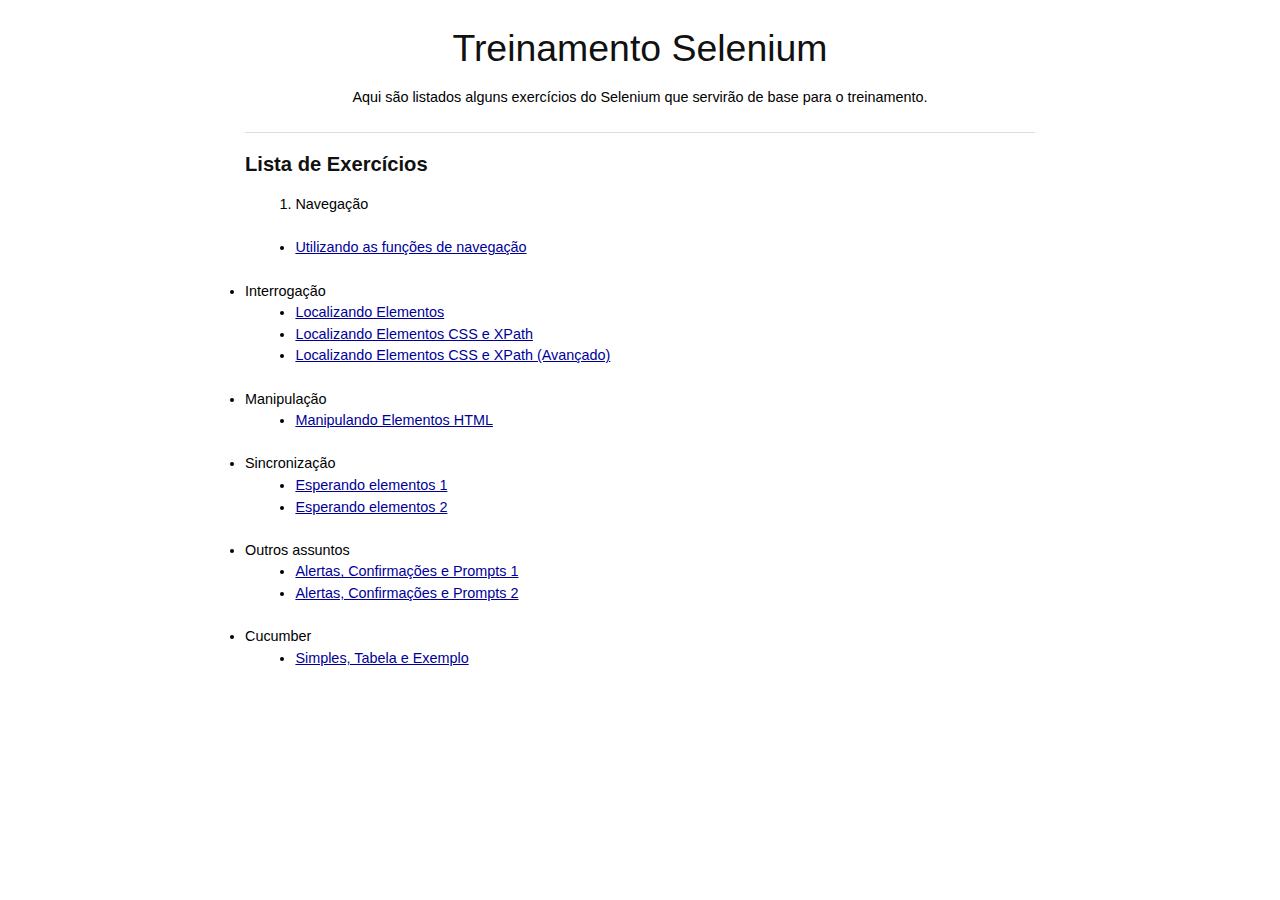
<file: src/main/resources/public/index.html>
<!DOCTYPE html>
<html><head><title> Treinamento Selenium </title><meta http-equiv="Content-type" content="text/html;charset=UTF-8"><link rel="shortcut icon" href="favicons/.-2584-favicon.ico"><link rel="stylesheet" href="css/css-screen.css" type="text/css" media="screen, projection"></head><body>
		
		<div class="container">
			<h1 class="center">Treinamento Selenium</h1>
			<p class="center">
				Aqui são listados alguns exercícios do Selenium que servirão de base para o treinamento.
			</p>
			<hr><h3 id="listaExercicios"><strong>Lista de Exercícios</strong></h3>
			<ol><li>Navegação</li>
				</ol><ul><li><a href="navegacao.html">Utilizando as funções de navegação</a></li>
				</ul><li>Interrogação</li>
				<ul><li><a href="elementos.html">Localizando Elementos</a></li>
					<li><a href="find_elements.html">Localizando Elementos CSS e XPath</a></li>
					<li><a href="css_xpath.html">Localizando Elementos CSS e XPath (Avançado)</a></li>
				</ul><li>Manipulação</li>
			 	<ul><li><a href="elementos_html.html">Manipulando Elementos HTML</a></li>
				</ul><li>Sincronização</li>
				<ul><li><a href="ajax_loading.html">Esperando elementos 1</a></li>
					<li><a href="ajax_show.html">Esperando elementos 2</a></li>
				</ul><li>Outros assuntos</li>
				<ul><li><a href="alert_confirmation.html">Alertas, Confirmações e Prompts 1</a></li>
					<li><a href="alert_confirmation_js.html">Alertas, Confirmações e Prompts 2</a></li>
				</ul><li>Cucumber</li>
				<ul><li><a href="cucumber.html">Simples, Tabela e Exemplo</a></li>
				</ul></div>
	</body></html>
</file>
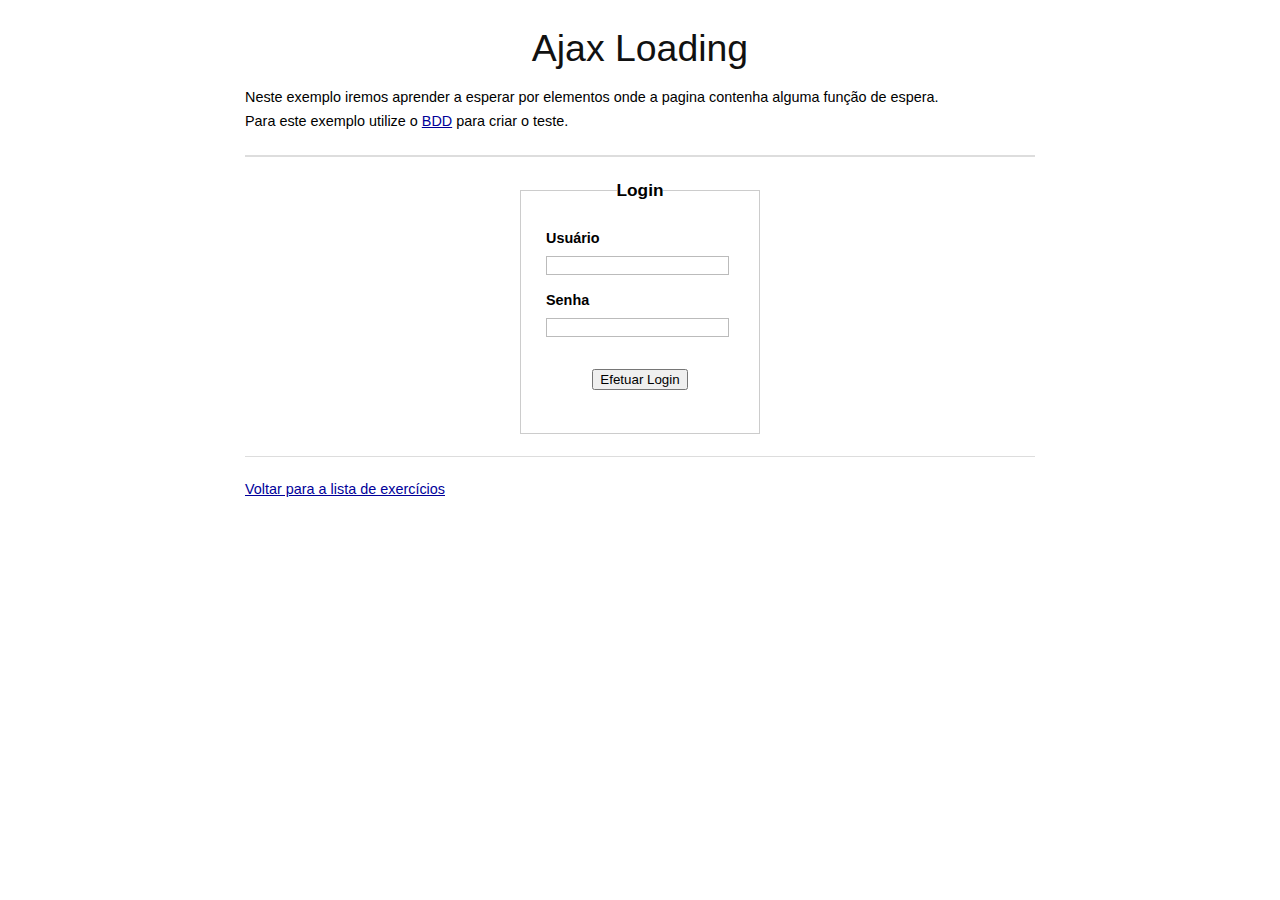
<file: src/main/resources/public/ajax_loading.html>
<!DOCTYPE html>
<!-- saved from url=(0058)http://bootcamp-selenium.matera.com/html/ajax_loading.html -->
<html><head><meta http-equiv="Content-Type" content="text/html; charset=UTF-8">
	<title> Treinamento Selenium </title>
	
	<link rel="shortcut icon" href="http://bootcamp-selenium.matera.com/imagens/favicon.ico">
	<link rel="stylesheet" href="css/css-screen.css" type="text/css" media="screen, projection">
	<script type="text/javascript" src="js/jquery-1.5.2.min.js"></script>
	<script type="text/javascript" src="js/jquery.blockUI.js"></script>

	<script type="text/javascript">
		$(document).ready(function() {

		$("#login").click(function() {

		var action = $("#form1").attr('action');
		var form_data = {
			username: $("#username").val(),
			password: $("#password").val(),
			is_ajax: 1
		};
	
		$.blockUI({message: '<h2>Aguarde...</h2>'});
		setTimeout(function() {
			$.ajax({
				type: "POST",
				url: action,
				data: form_data,
				success: function(response) {
					if(response == 'success')
						$("#form1").slideUp('slow', function() {
						$("#message").html("<p class='success' >Voce efetuou o login com sucesso!</p> <a href='ajax_loading.html'>Fazer login novamente</a>");
					});
					else
						$("#message").html("<p class='error'>Usuario ou senhas invalidos.</p>");	
					}
					});
					$.unblockUI();
				},1000);
			return false;
		});

		});
	</script>
	<style>
		fieldset{width:50px; margin-left:auto; margin-right:auto;}
	</style>
</head>
<body>
	<div class="container">
		<h1 class="center">Ajax Loading</h1>
			<p>Neste exemplo iremos aprender a esperar por elementos onde a pagina contenha alguma função de espera. <br>
			Para este exemplo utilize o <a href="docs/Esperando%20Elementos.docx">BDD</a>  para criar o teste.

		</p><hr>
			<div class="loading center">
					<!-- <form id="form1" name="form1" action="php/login.html" method="post"> -->
  					<form id="form1" name="form1" action="php/login.html" method="post">
  						<fieldset>
							<legend>Login</legend>
								<table>
									<tbody><tr>
										<td>
											<label>Usuário</label>
											<br>
											<input id="username" type="text" name="username">
										</td>
									</tr>
									<tr>
										<td>
											<label>Senha</label>
											<br>
											<input id="password" type="password" name="password">
										</td>
									</tr>
								</tbody></table>
								<p><input type="submit" id="login" value="Efetuar Login" name="login"></p>
							
						</fieldset>      						
  					</form>
    			<div id="message"></div>
			</div>
		<hr>
		<p><a href="index.html">Voltar para a lista de exercícios</a></p>
	</div>

</body></html>
</file>
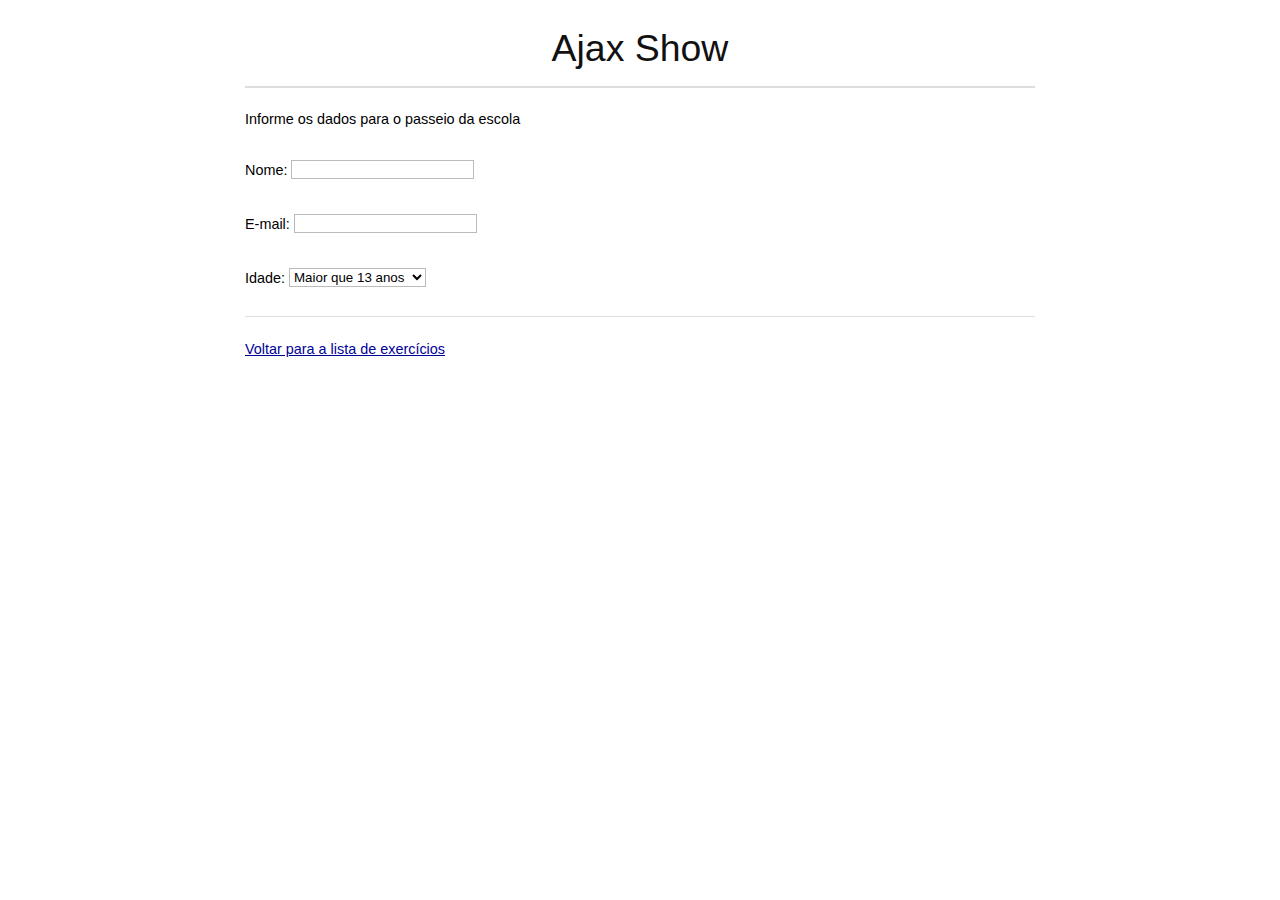
<file: src/main/resources/public/ajax_show.html>
<!DOCTYPE html>
<html><head><title> Treinamento Selenium </title><meta http-equiv="Content-type" content="text/html;charset=UTF-8"><link rel="shortcut icon" href="favicons/imagens-favicon.ico"><link rel="stylesheet" href="css/css-screen.css" type="text/css" media="screen, projection"></head><body>
    <div class="container">
        <h1 class="center">Ajax Show</h1>
        <hr><div>
            <p>Informe os dados para o passeio da escola</p>
            <form method="POST">
                <p>Nome:
                    <input type="text" name="nome_aluno"></p>
                <p>E-mail:
                    <input type="text" name="email_aluno"></p>
                <p>Idade:
                    <select id="idade" name="idade_aluno"><option value="14">Maior que 13 anos</option><option value="13">Menor que 13 anos</option></select></p>
                <div id="permissao" style="display: block;">
                    <div id="nome" style="display: block;">
                      <p>Nome dos pais:
                          <input type="text" name="nome_pais"></p>
                    </div>
                    <div id="email" style="display: block;">
                      <p>E-mail dos pais:
                          <input type="text" name="email_pais"></p>
                    </div>
                    <div id="atencao" style="display: none;">
                      <p class="atencao">Você precisa da permissão dos seus pais!</p>
                    </div>
                </div>
            </form>
        </div>
        <hr><p><a href="index.html">Voltar para a lista de exercícios</a></p>
    </div>
	<script type="text/javascript" src="js/js-jquery-2.1.0.min.js"></script><script type="text/javascript" src="js/js-show_hide.js"></script></body></html>
</file>
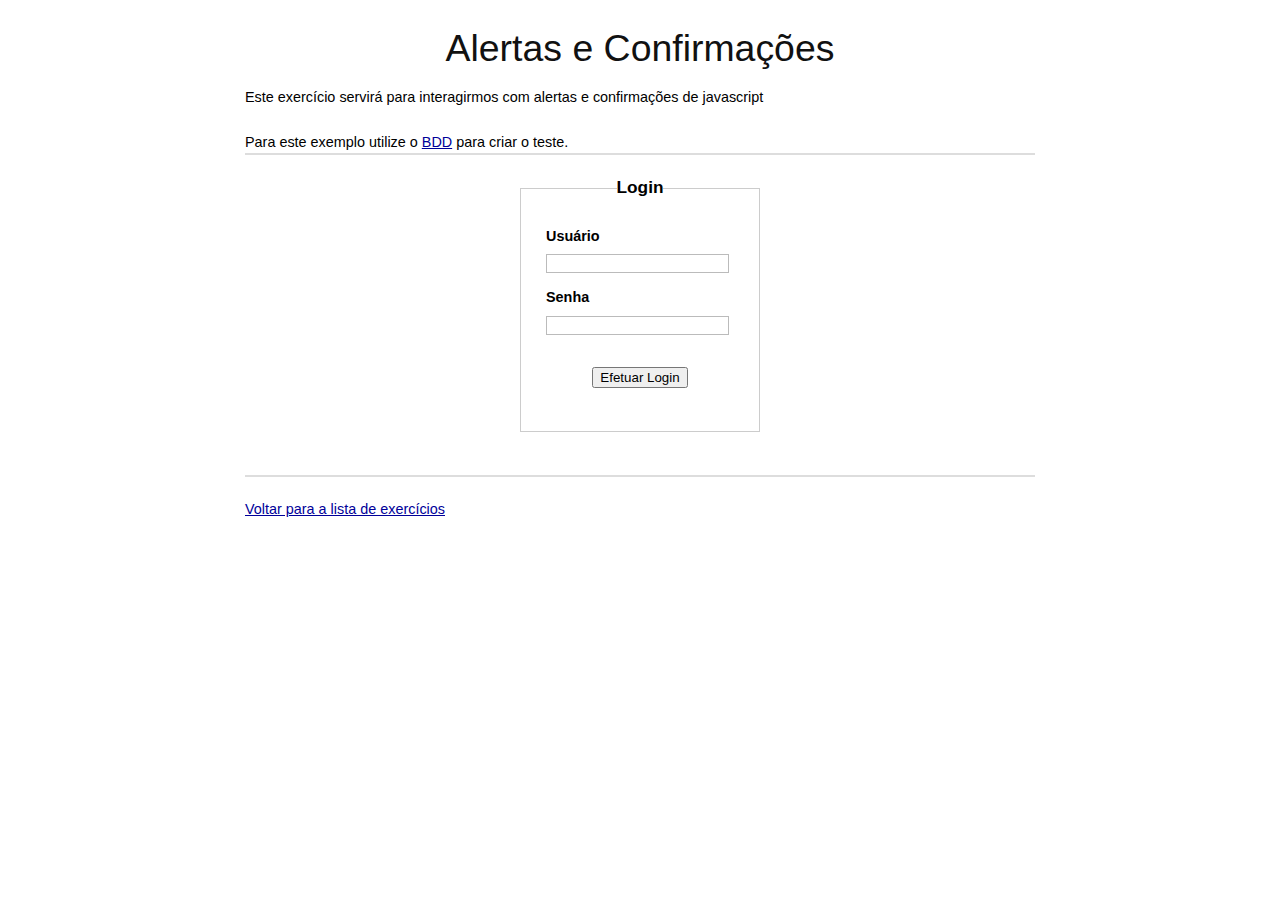
<file: src/main/resources/public/alert_confirmation.html>
<!DOCTYPE html>
<html>
<head>
	<title> Treinamento Selenium </title>
	<meta http-equiv="Content-type" content="text/html;charset=UTF-8"/>
	<link rel="shortcut icon" href="favicons/imagens-favicon.ico">
	<link rel="stylesheet" href="css/css-screen.css" type="text/css" media="screen, projection">
	<script type="text/javascript">
		function verificaCampos() {
			if (document.getElementById('user').value == "" || document.getElementById('password').value == "" ) {
				alert('Preencha os dois campos!!!');
			}
		}
	</script>
	<style>
		fieldset{width:50px; margin-left:auto; margin-right:auto;}
	</style>

</head>
<body>
	<div class="container">
		<h1 class="center">Alertas e Confirmações</h1>
		<p>Este exercício servirá para interagirmos com alertas e confirmações de javascript</p>
		Para este exemplo utilize o <a href="docs/Alertas e Confirmações.docx">BDD</a>  para criar o teste.
		<hr>
		<!-- <form class="center" action="php/login2.php" method="post"> -->
		<form class="center" action="php/login2.html" method="post">
			<fieldset>
				<legend>Login</legend>
					<table>
						<tr>
							<td>
								<label>Usuário</label>
								<br>
								<input id="user" type="text" name="user">
							</td>
						</tr>
						<tr>
							<td>
								<label>Senha</label>
								<br>
								<input id="password" type="password" name="pass">
							</td>
						</tr>
					</table>
					<p><input type="submit" id="submit" value="Efetuar Login" onclick="verificaCampos()"></p>
				</legend>
			</fieldset>
		</form>
		<br>
		<hr>
		
		<p><a href="index.html">Voltar para a lista de exercícios</a></p>
	</div>
</body>
</html>
</file>
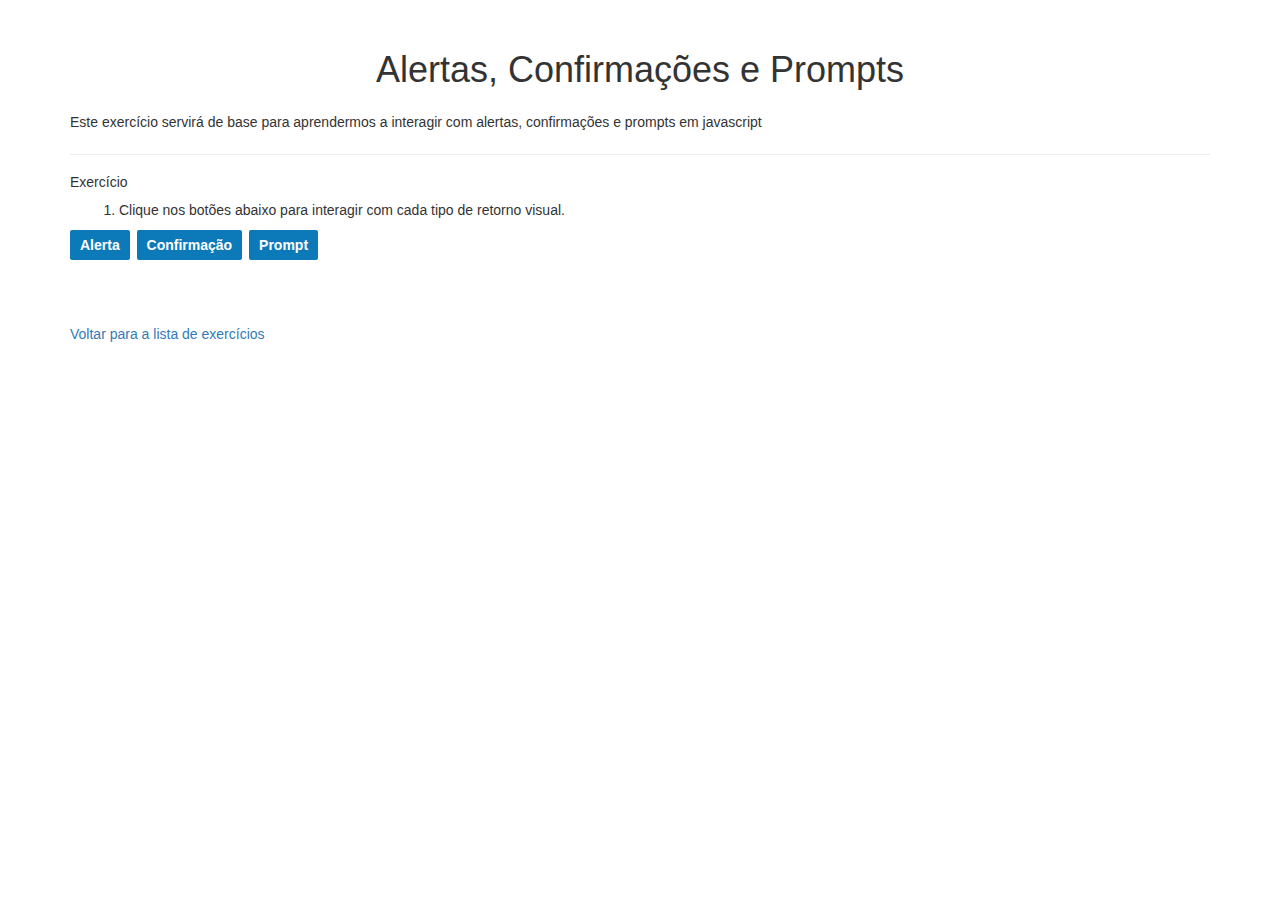
<file: src/main/resources/public/alert_confirmation_js.html>
<!DOCTYPE html>
<html><head><title> Treinamento Selenium </title><meta http-equiv="Content-type" content="text/html;charset=UTF-8"><link rel="shortcut icon" href="favicons/imagens-favicon.ico"><link rel="stylesheet" href="css/css-screen.css" type="text/css" media="screen, projection"><link rel="stylesheet" href="css/css-bootstrap.min.css" type="text/css"><style media="screen" type="text/css">
			.button-primary {
			    background: none repeat scroll 0 0 #0C7AB9;
			    border-radius: 2px;
			    color: #FFFFFF;
			    display: inline-block;
			    font-size: 14px;
			    font-weight: bold;
			    margin: 0 3px 3px 0;
			    padding: 5px 10px;
			    text-decoration: none;
			}

			.bb-alert {
				position:fixed;
				bottom:25%;
				right:0;
				margin-bottom:0;
				font-size:1.2em;
				padding:1em 1.3em;
				z-index:2000;
			}
		</style></head><body class="">
		<div class="container">
			<h1 class="center">Alertas, Confirmações e Prompts</h1>
				<p class="prepend-top append-0">Este exercício servirá de base para aprendermos a interagir com alertas, confirmações e prompts em javascript</p>

			<hr><h5>Exercício</h5>
			<ol><li>Clique nos botões abaixo para interagir com cada tipo de retorno visual.</li>
			</ol><a href="#" class="button-primary" id="alerta" data-bb="alert_callback">Alerta</a>
			<a href="#" class="button-primary" id="confirmacao" data-bb="confirm">Confirmação</a>
			<a href="#" class="button-primary" id="prompt" data-bb="prompt">Prompt</a><br><br><div class="bb-alert alert alert-info" style="display:none;">
				<span>The examples populate this alert with dummy content</span>
			</div>

			<br><br><p><a href="index.html">Voltar para a lista de exercícios</a></p>

		</div>

		<div id="msg" class="bb-alert alert alert-info" style="display: none;">
			<span>Conteudo</span>
		</div>	
	

	<script src="js/js-jquery.js"></script><script src="js/js-bootstrap.min.js"></script><script src="js/js-bootbox.min.js"></script><script>
			$(document).on("click", "#alerta", function(e) {
				
				bootbox.alert("Este &eacute; um alerta", function() {
					console.log("O alerta foi exibido");
				});
			});

			$(document).on("click", "#confirmacao", function(e) {
				bootbox.confirm("Tem certeza?", function(result) {
					if (result === true) {
						$("span").html("Aceitou");
						$("#msg").show().delay(200).fadeIn().delay(4000).fadeOut();
					} else {
						$("span").html("Cancelou");
						$("#msg").show().delay(200).fadeIn().delay(4000).fadeOut();
					}
					console.log(result);
				});
			});

			$(document).on("click", "#prompt", function(e) {
				bootbox.prompt("Qual seu nome?", function(result) {
					if (result === null) {
						$("span").html("Prompt fechado");
						$("#msg").show().delay(200).fadeIn().delay(4000).fadeOut();
					} else {
						$("span").html("Ol&aacute;: " + result);
						$("#msg").show().delay(200).fadeIn().delay(4000).fadeOut();
					}
				});
			});

		</script></body></html>
</file>
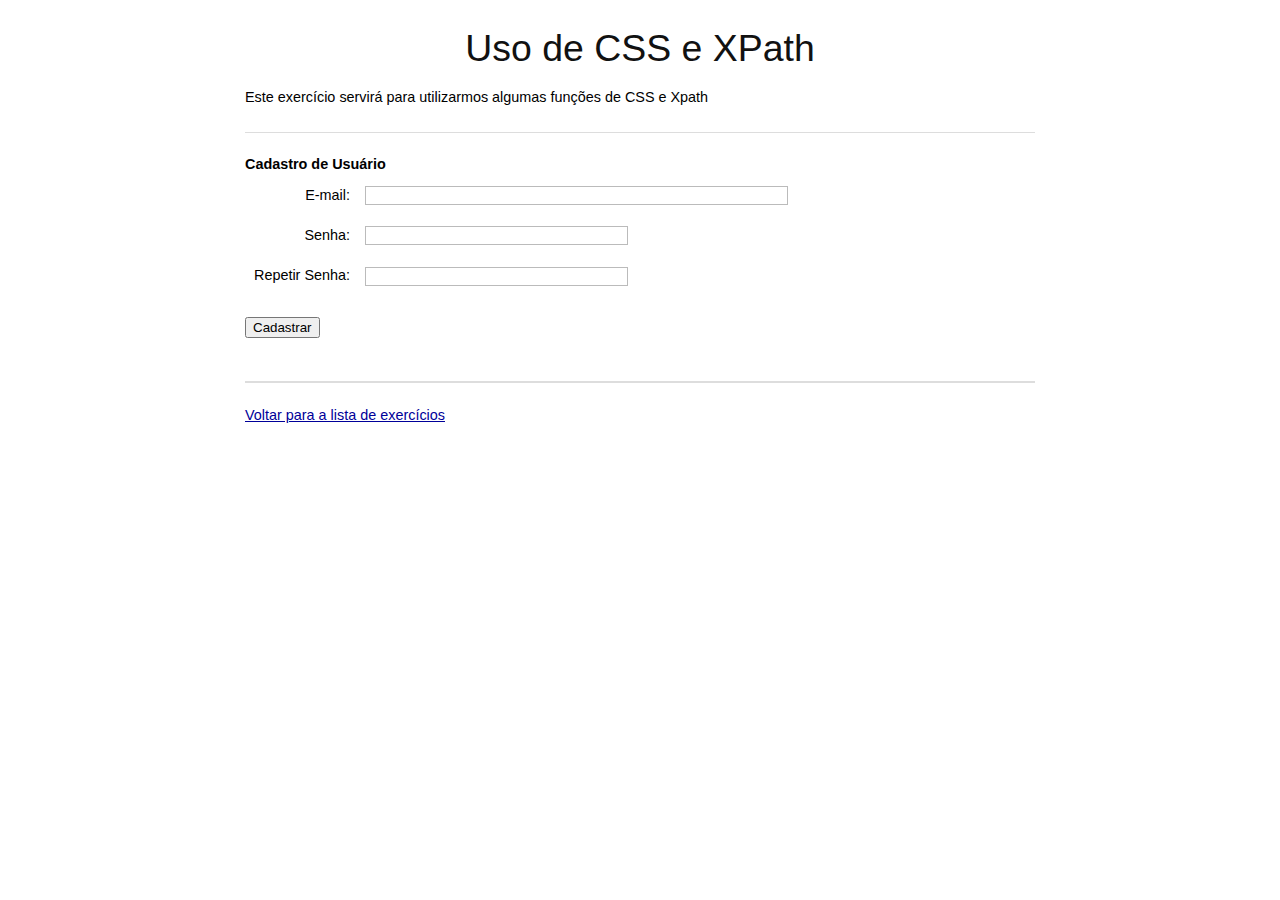
<file: src/main/resources/public/css_xpath.html>
<!DOCTYPE html>
<!-- saved from url=(0055)http://bootcamp-selenium.matera.com/html/css_xpath.html -->
<html><head><meta http-equiv="Content-Type" content="text/html; charset=UTF-8">
	<title> Treinamento Selenium </title>
	
	<link rel="shortcut icon" href="favicons/imagens-favicon.ico">
	<link rel="stylesheet" href="css/css-screen.css" type="text/css" media="screen, projection">
</head>
	<body>
		<div class="container">
			<h1 class="center">Uso de CSS e XPath</h1>
				<p>Este exercício servirá para utilizarmos algumas funções de CSS e Xpath</p>

			<hr>
					<!--<form method="post" name="form1" action="php/resultado.php">-->
					<form method="post" name="form1" action="php/resultado.html">
						<b>Cadastro de Usuário</b><br>
						<table>
							<tbody><tr>
								<td width="100px" style="text-align:right">E-mail:</td>
															<td><input id="name-533" name="name-533" size="50" maxlength="70" type="text"> </td>
							</tr>	
							<tr>
								<td width="100px" style="text-align:right">Senha:</td>
															<td><input id="677-password" name="677-password" size="30" maxlength="50" type="password"></td>
							</tr>	
							<tr>
								<td width="100px" style="text-align:right">Repetir Senha:</td>
															<td><input id="171-password-171" name="171-password-171" size="30" maxlength="50" type="password"></td>
							</tr>							
						</tbody></table>
						<input type="submit" id="send" value="Cadastrar">
					</form>
			<br><br>
			<hr>
			<p><a href="index.html">Voltar para a lista de exercícios</a></p>
		</div>
	
</body></html>
</file>
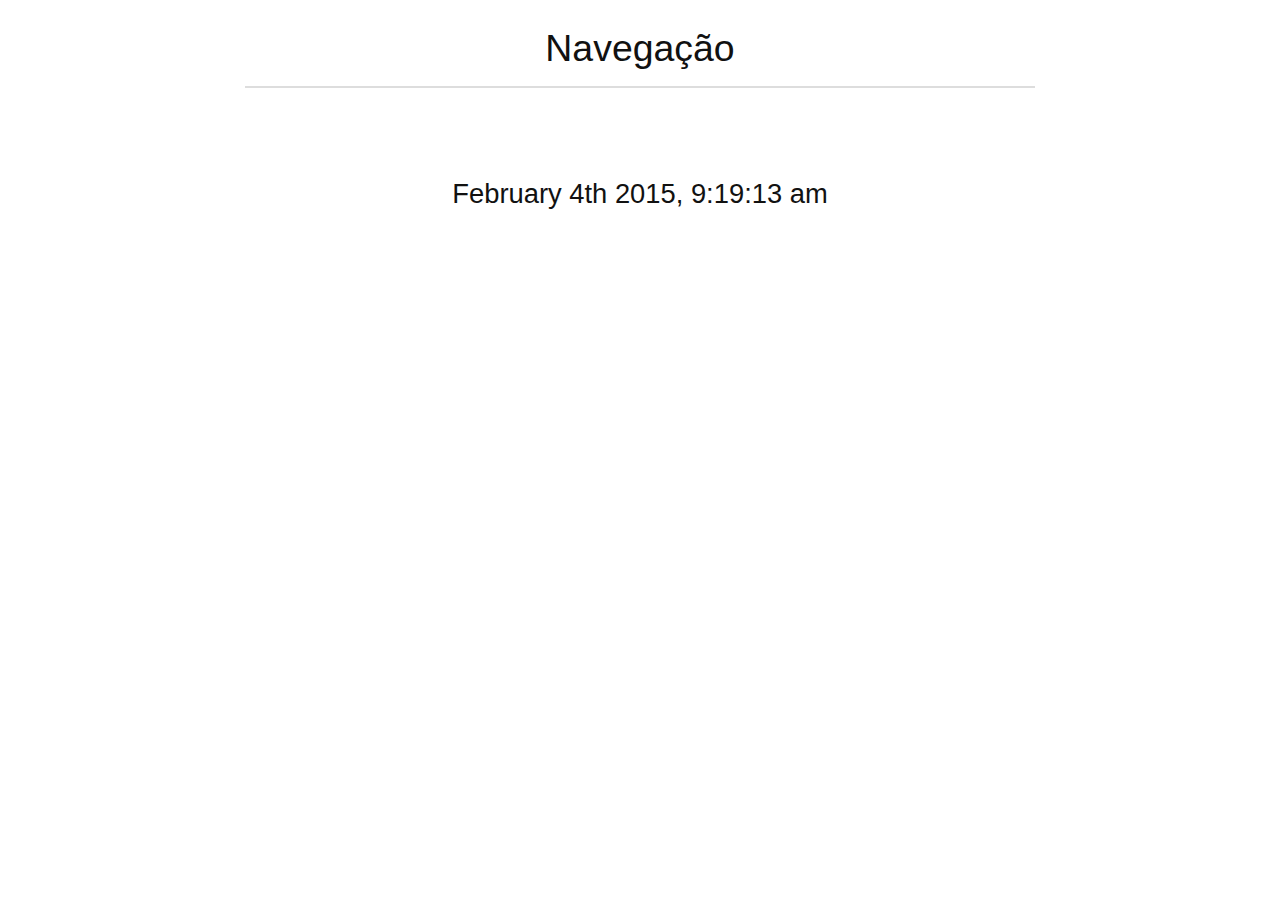
<file: src/main/resources/public/datahora.html>
<!DOCTYPE html>
<html>
<head>
	<title> Treinamento Selenium </title>
	<meta http-equiv="Content-type" content="text/html;charset=UTF-8"/>
	<link rel="shortcut icon" href="imagens/favicon.ico">
	<link rel="stylesheet" href="css/css-screen.css" type="text/css" media="screen, projection">
</head>
	<body>
		<div class="container">
			<h1 class="center">Navegação</h1>
			<hr>

			<br>
			<br>
			<br>			
			<h2 id="count" class="center">February 4th 2015, 9:19:13 am
			</h2>
			<br>
			<br>
			<br>
		
		</div>
	</body>
</html>
</file>
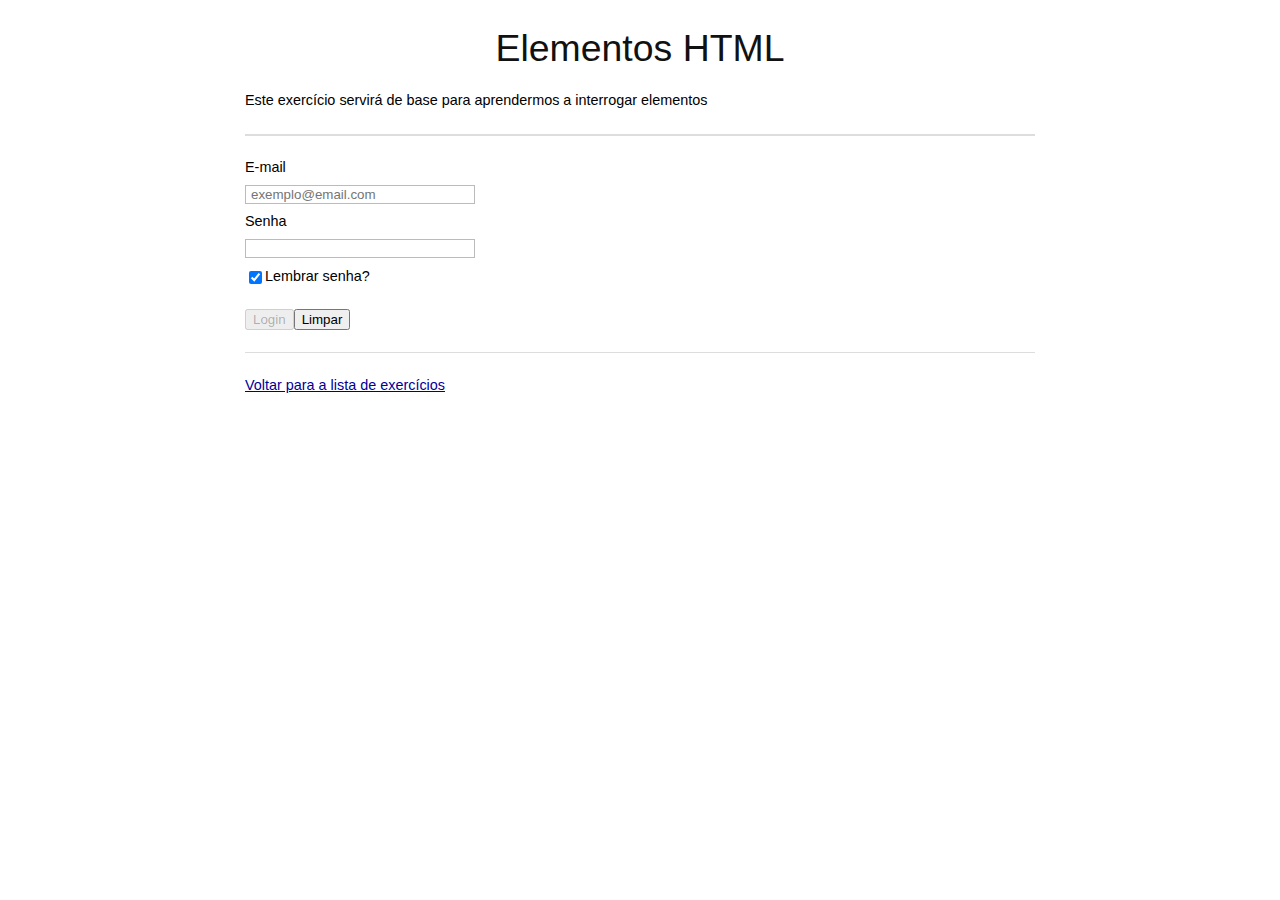
<file: src/main/resources/public/elementos.html>
<!DOCTYPE html>
<html><head><title> Treinamento Selenium </title><meta http-equiv="Content-type" content="text/html;charset=UTF-8"><link rel="shortcut icon" href="favicons/imagens-favicon.ico"><link rel="stylesheet" href="css/css-screen.css" type="text/css" media="screen, projection"></head><body>
		<div class="container">
			<h1 class="center">Elementos HTML</h1>
				<p class="prepend-top append-0">Este exercício servirá de base para aprendermos a interrogar elementos</p>

			<hr><form id="form1">
				E-mail <br><input type="text" id="email" name="usuario" class="span-6" placeholder="exemplo@email.com"><br>
		    	Senha <br><input type="password" id="password" name="pwd" class="span-6"><br><input type="checkbox" id="lembrar" checked>Lembrar senha?
		    	<br><br><input type="submit" id="submit" name="send" value="Login" disabled><input type="reset" id="limpar" value="Limpar"></form>
		<br><hr><p><a href="index.html">Voltar para a lista de exercícios</a></p>
		</div>
	</body></html>
</file>
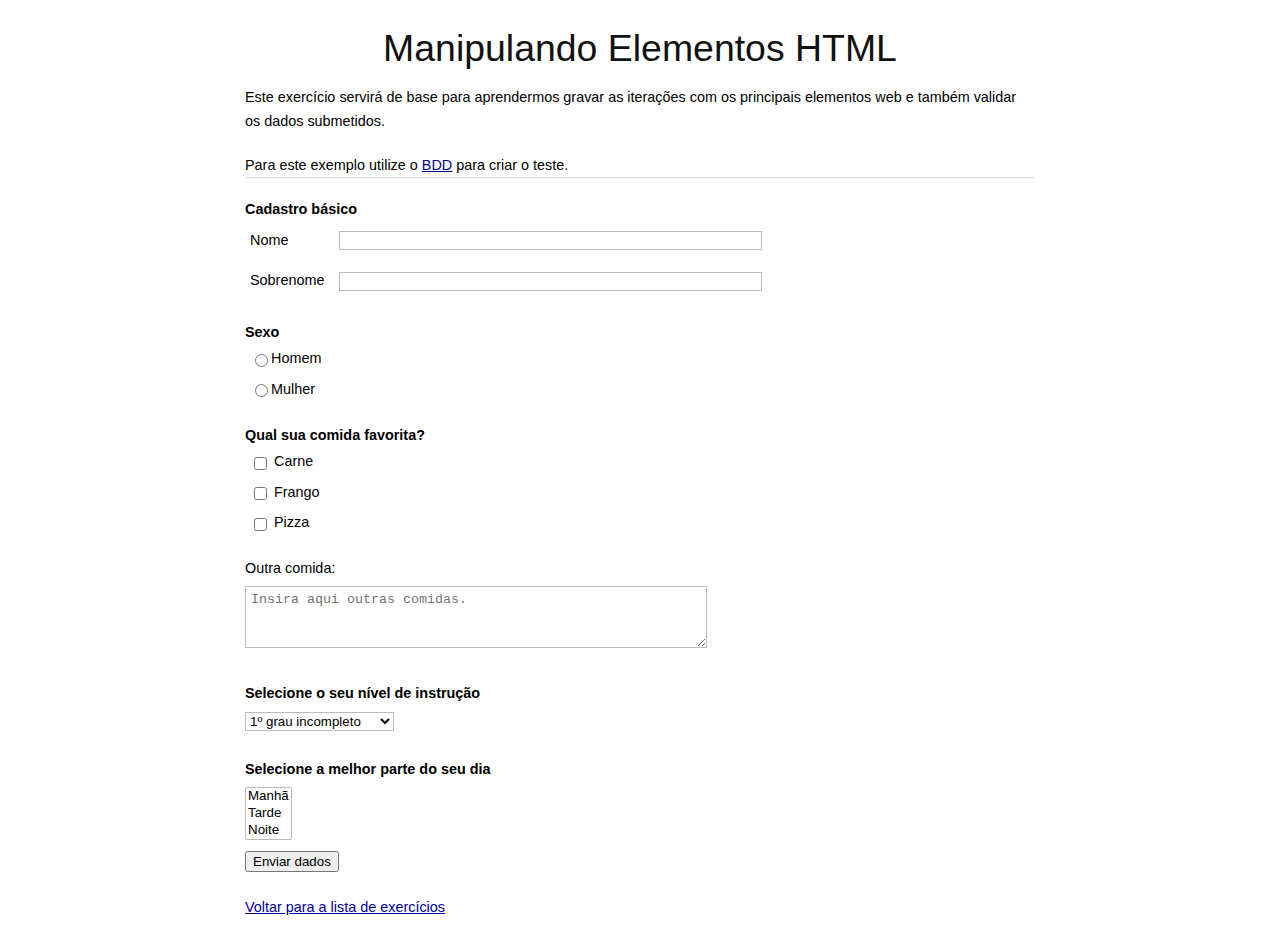
<file: src/main/resources/public/elementos_html.html>
<!DOCTYPE html>
<html><head><title> Treinamento Selenium </title><meta http-equiv="Content-type" content="text/html;charset=UTF-8"><link rel="shortcut icon" href="favicons/imagens-favicon.ico"><link rel="stylesheet" href="css/css-screen.css" type="text/css" media="screen, projection"></head><body>
	<div class="container">
		<h1 class="center">Manipulando Elementos HTML</h1>
			<p>Este exercício servirá de base para aprendermos  gravar as iterações com os principais elementos web e também validar os dados submetidos.</p>
			Para este exemplo utilize o <a href="Manipulando%20Elementos%20HTML.html">BDD</a>  para criar o teste.
		<hr>
		<!--<form method="post" name="form1" action="php/resultado2.php">-->
		<form method="post" name="form1" action="php/resultado2.html">
					<b>Cadastro básico</b><br><table><tbody><tr><td width="10px">Nome</td>
							<td><input id="name1" name="fname" size="50" maxlength="70" type="text"></td>
						</tr><tr><td width="10px">Sobrenome</td>
							<td><input id="name2" name="lname" size="50" maxlength="50" type="text"></td>
						</tr></tbody></table><b>Sexo</b><br><table><tbody><tr><td><input value="Homem" name="gender" type="radio">Homem</td>
						</tr><tr><td><input value="Mulher" name="gender" type="radio">Mulher</td>
						</tr></tbody></table><b>Qual sua comida favorita?</b><br><table><tbody><tr><td align="center"><input id="value1" value="Carne" name="food[]" type="checkbox"> Carne</td>
						</tr><tr><td align="center"><input id="value2" value="Frango" name="food[]" type="checkbox"> Frango</td>
						</tr><tr><td align="center"><input id="value3" value="Pizza" name="food[]" type="checkbox"> Pizza</td>
						</tr></tbody></table>
					Outra comida: <br><textarea id="txtarea" name="area" rows="3" cols="10" wrap="physical" placeholder="Insira aqui outras comidas."></textarea><br><br><b>Selecione o seu nível de instrução</b><br><select name="education"><option value="1grauincomp">1º grau incompleto</option><option value="1graucomp">1º grau completo</option><option value="2grauincomp">2º grau incompleto</option><option value="2graucomp">2º grau completo</option><option value="graduado">Graduado</option><option value="pos">Pós-Graduado / MBA</option><option value="mestrado">Mestrado</option><option value="doutorado">Doutorado</option></select><br><br><b>Selecione a melhor parte do seu dia</b><br><select multiple id="dia" name="melhorpartedia[]" size="3"><option value="Manha">Manhã</option><option value="Tarde">Tarde</option><option value="Noite">Noite</option></select><p>
					<input type="submit" name="send" value="Enviar dados"></p></form>

		<p><a href="index.html">Voltar para a lista de exercícios</a></p>
	</div>		
</body></html>
</file>
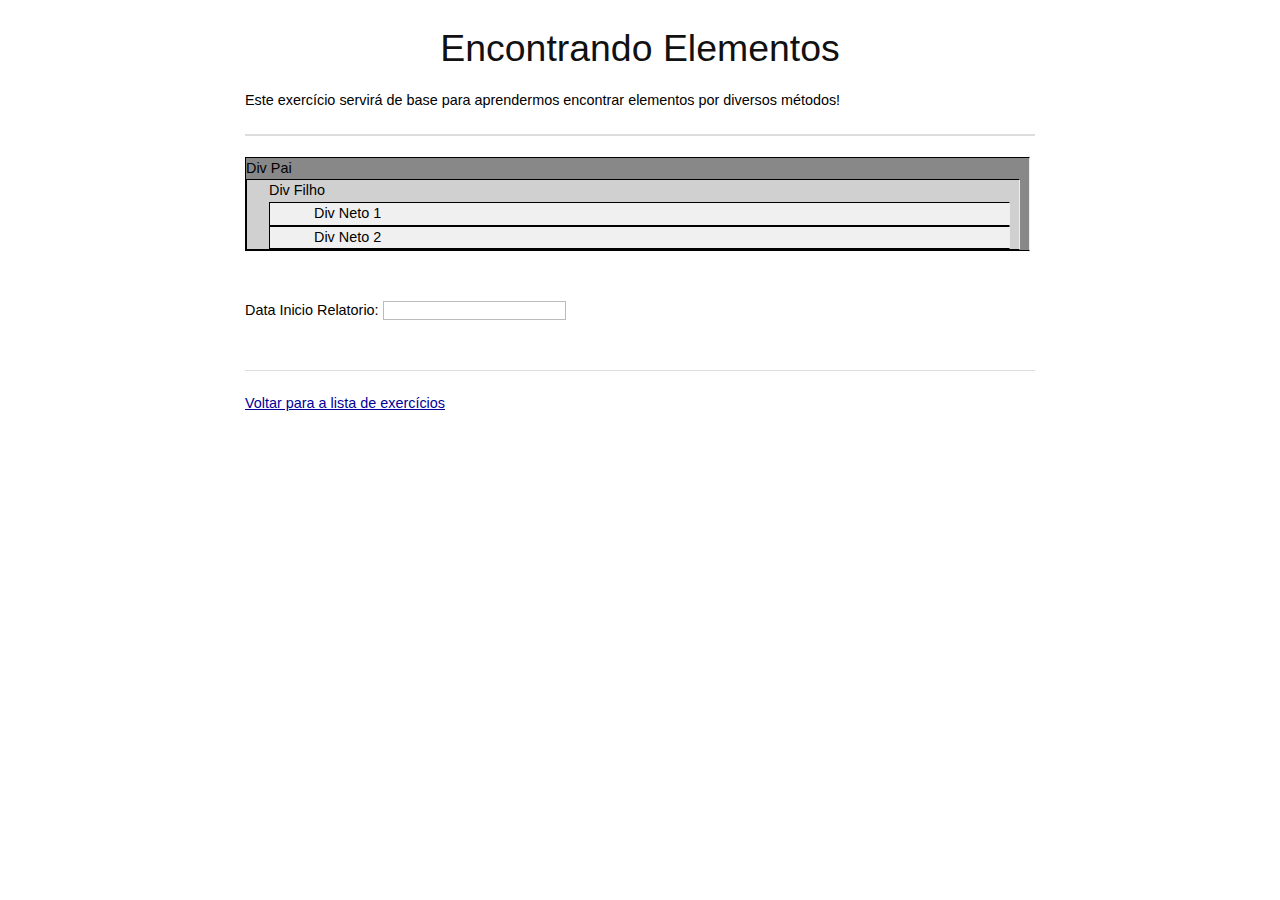
<file: src/main/resources/public/find_elements.html>
<!DOCTYPE html>
<html><head><title> Treinamento Selenium </title><meta http-equiv="Content-type" content="text/html;charset=UTF-8"><link rel="shortcut icon" href="favicons/imagens-favicon.ico"><link rel="stylesheet" href="css/css-screen.css" type="text/css" media="screen, projection"></head><body>
		<div class="container">
			<div>
			<h1 class="center">Encontrando Elementos</h1>
			<p class="prepend-top append-0">Este exercício servirá de base para aprendermos encontrar elementos por diversos métodos!</p>

			<hr><div class="divpai border">Div Pai
				<div class="divfilho border">Div Filho
					<div class="divneto border">
						Div Neto 1
					</div>
					<div class="divneto border">
						Div Neto 2
					</div>
				</div>
			</div>
			<br><br>
			Data Inicio Relatorio: <input type="text" id="dataInicio"><br><br><br><hr><p><a href="index.html">Voltar para a lista de exercícios</a></p>
			</div>
		</div>
	</body></html>
</file>
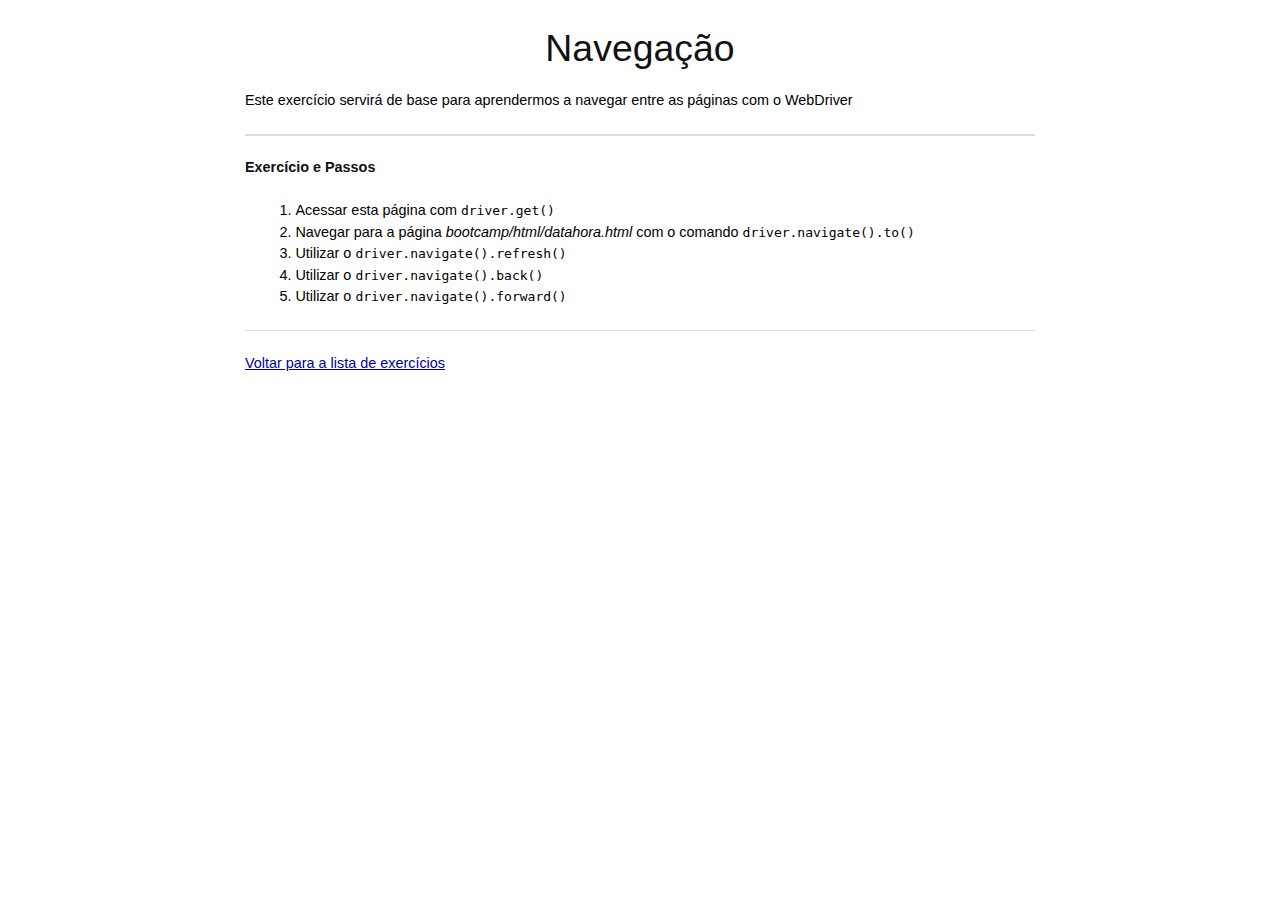
<file: src/main/resources/public/navegacao.html>
<!DOCTYPE html>
<html><head><title> Treinamento Selenium </title><meta http-equiv="Content-type" content="text/html;charset=UTF-8"><link rel="shortcut icon" href="favicons/imagens-favicon.ico"><link rel="stylesheet" href="css/css-screen.css" type="text/css" media="screen, projection"></head><body>
		<div class="container">
			<h1 class="center">Navegação</h1>
			<p class="prepend-top append-0">Este exercício servirá de base para aprendermos a navegar entre as páginas com o WebDriver</p>

			<hr><h5>Exercício e Passos</h5>
			<ol><li>Acessar esta página com <code>driver.get()</code></li>
	  			<li>Navegar para a página <i>bootcamp/html/datahora.html</i> com o comando <code>driver.navigate().to()</code></li>
	  			<li>Utilizar o <code>driver.navigate().refresh()</code></li>
	  			<li>Utilizar o <code>driver.navigate().back()</code></li>
	  			<li>Utilizar o <code>driver.navigate().forward()</code></li>
			</ol><hr><p><a href="index.html">Voltar para a lista de exercícios</a></p>
			

		</div>
	</body></html>
</file>
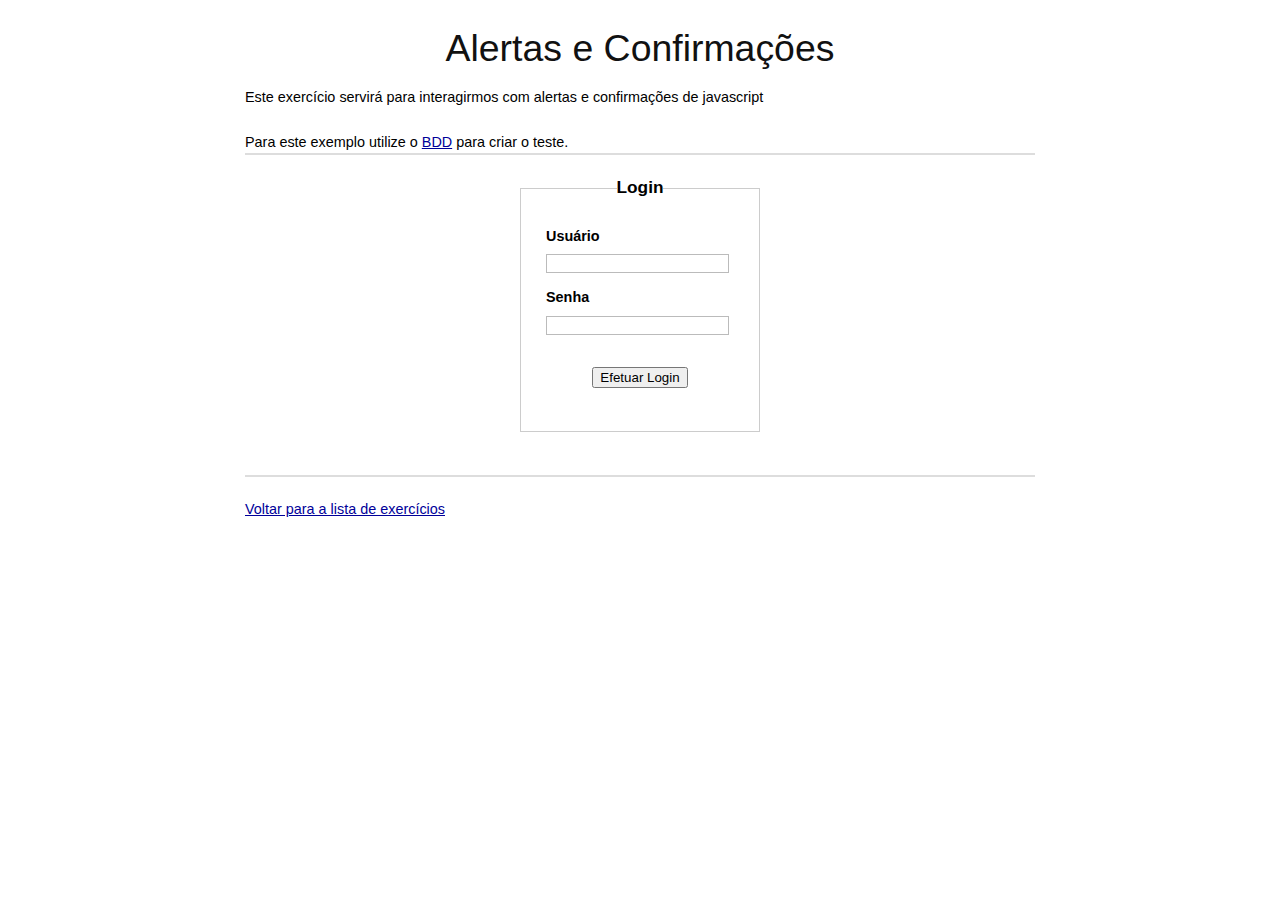
<file: src/main/resources/public/php/login2.html>
<!DOCTYPE html>
<html>
<head>
	<title> Treinamento Selenium </title>
	<meta http-equiv="Content-type" content="text/html;charset=UTF-8"/>
	<link rel="shortcut icon" href="../favicons/imagens-favicon.ico">
	<link rel="stylesheet" href="../css/css-screen.css" type="text/css" media="screen, projection">
	<script type="text/javascript">
		function verificaCampos() {
			if (document.getElementById('user').value == "" || document.getElementById('password').value == "" ) {
				alert('Preencha os dois campos!!!');
			}
		}
	</script>
	<style>
		fieldset{width:50px; margin-left:auto; margin-right:auto;}
	</style>

</head>
<body>
	<div class="container">
		<h1 class="center">Alertas e Confirmações</h1>
		<p>Este exercício servirá para interagirmos com alertas e confirmações de javascript</p>
		Para este exemplo utilize o <a href="../docs/Alertas e Confirmações.docx">BDD</a>  para criar o teste.
		<hr>
		<!-- <form class="center" action="php/login2.php" method="post"> -->
		<form class="center" action="../php/login2.html" method="post">
			<fieldset>
				<legend>Login</legend>
					<table>
						<tr>
							<td>
								<label>Usuário</label>
								<br>
								<input id="user" type="text" name="user">
							</td>
						</tr>
						<tr>
							<td>
								<label>Senha</label>
								<br>
								<input id="password" type="password" name="pass">
							</td>
						</tr>
					</table>
					<p><input type="submit" id="submit" value="Efetuar Login" onclick="verificaCampos()"></p>
				</legend>
			</fieldset>
		</form>
		<br>
		<hr>
		
		<p><a href="../index.html">Voltar para a lista de exercícios</a></p>
	</div>
</body>
</html>
</file>
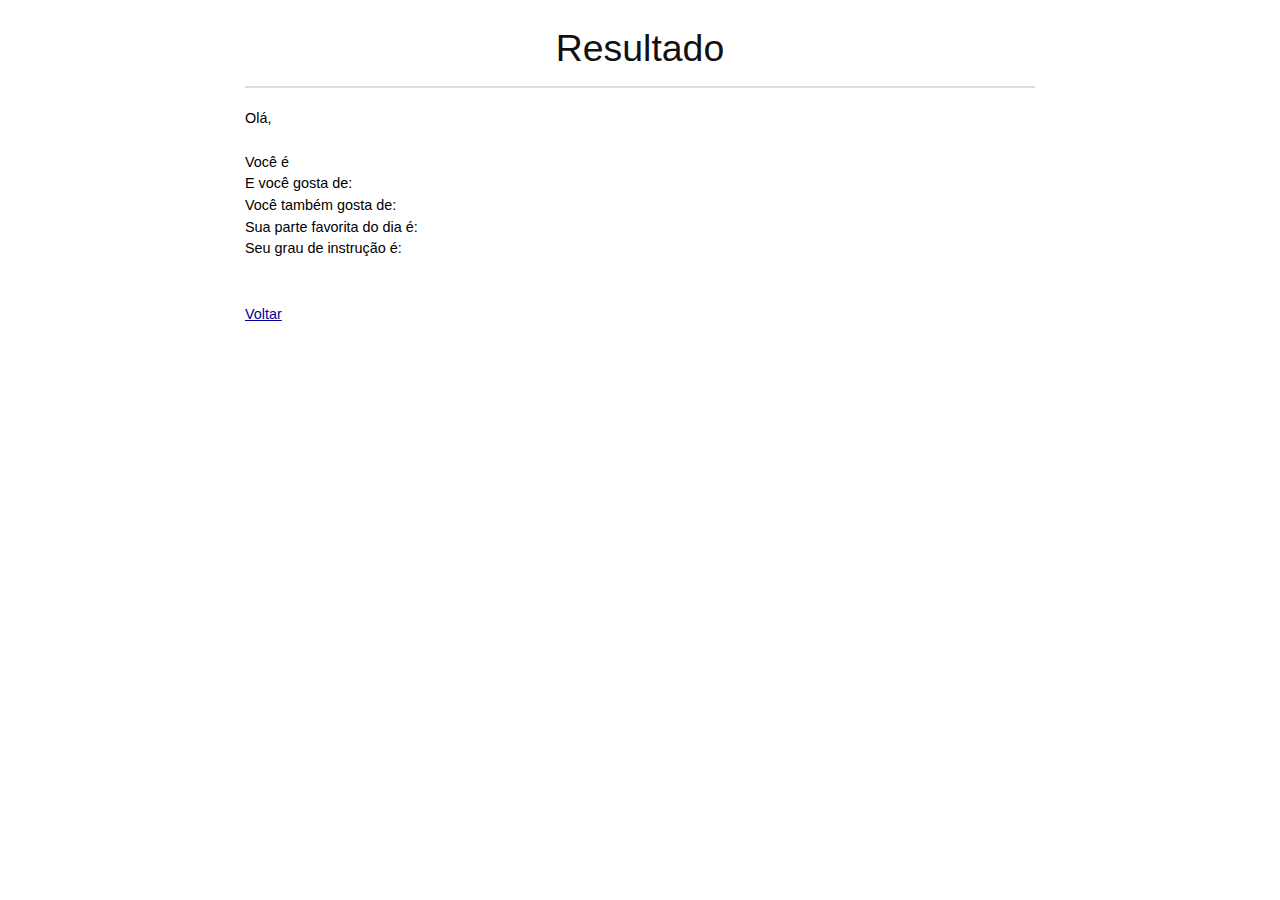
<file: src/main/resources/public/php/resultado2.html>
<!DOCTYPE html>
<!-- saved from url=(0054)http://bootcamp-selenium.matera.com/php/resultado2.php -->
<html><head><meta http-equiv="Content-Type" content="text/html; charset=UTF-8">
	
	<title> Treinamento Selenium </title>
	<link rel="shortcut icon" href="../favicons/imagens-favicon.ico">
	<link rel="stylesheet" href="../css/css-screen.css">
	
	</head>
	<body>
		<div class="container">
			<h1 class="center">Resultado</h1>
			<hr>
				<div id="resultado">
					<div id="nome">Olá, <b> </b></div><br>
					<div id="sexo">Você é </div>
					<div id="comida">E você gosta de: </div>
					<div id="outra_comida">Você também gosta de: <i></i></div>
					<div id="parte_favorita">Sua parte favorita do dia é: </div>
					<div id="instrucao">Seu grau de instrução é: </div></div><br><br>
			<p><a href="elementos_html.html">Voltar</a></p>
		</div>

	</body>
</html>
</file>
<file: src/main/resources/public/css/css-screen.css>
ul.style4 {
	margin: 0px;
	padding: 0px;
	list-style: none;
}

ul.style4 li {
	float: left;
	padding: 0px 0px 8px 0px;
}

.button-primary {
background: none repeat scroll 0 0 #0C7AB9;
border-radius: 2px;
color: #FFFFFF;
display: inline-block;
font-size: 14px;
font-weight: bold;
margin: 0 3px 3px 0;
padding: 5px 10px;
text-decoration: none;
}
		

/* reset.css */
html, body, div, span, object, iframe, h1, h2, h3, h4, h5, h6, p, blockquote, pre, a, abbr, acronym, address, code, del, dfn, em, img, q, dl, dt, dd, ol, ul, li, fieldset, form, label, legend, table, caption, tbody, tfoot, thead, tr, th, td {margin:0;padding:0;border:0;font-weight:inherit;font-style:inherit;font-size:100%;font-family:inherit;vertical-align:baseline;}
body {
	line-height:1.5;
}
table {border-collapse:separate;border-spacing:0;}
caption, th, td {text-align:left;font-weight:normal;}
table, td, th {vertical-align:middle;}
blockquote:before, blockquote:after, q:before, q:after {content:"";}
blockquote, q {quotes:"" "";}
a img {border:none;}

/* custom.css */
.info { background:#fafcfc; }
.borderTop { border-top: 1px solid #eee;}
.append-0 {padding-right:20px;}

/* typography.css */
body {
	font-size:90%;font-family:"Helvetica Neue", Arial, Helvetica, sans-serif;padding-top:30px;
}
#logo { margin:16px 17px;float: left }
h1, h2, h3, h4, h5, h6 {font-weight:normal;color:#111;}
h1 {font-size:2.6em;line-height:1;margin-bottom:0.5em;}
h2 {font-size:1.9em;margin-bottom:0.75em;}
h3 {font-size:1.4em;line-height:1;margin-bottom:1em;}
h4 {font-size:1.1em;line-height:1.25;margin-bottom:1.25em;}
h5 {font-size:1em;font-weight:bold;margin-bottom:1.5em;}
h6 {font-size:1em;font-weight:bold;}
h1 img, h2 img, h3 img, h4 img, h5 img, h6 img {margin:0;}
p {margin:0 0 1.5em;line-height:1.65em;}
p img.left {float:left;margin:1.5em 1.5em 1.5em 0;padding:0;}
p img.right {float:right;margin:1.5em 0 1.5em 1.5em;}
a:focus, a:hover {color:#000;}
a {color:#009;text-decoration:underline;}
blockquote {margin:1.5em;color:#666;font-style:italic;}
strong {font-weight:bold;}
em, dfn {font-style:italic;}
dfn {font-weight:bold;}
sup, sub {line-height:0;}
abbr, acronym {border-bottom:1px dotted #666;}
address {margin:0 0 1.5em;font-style:italic;}
del {color:#666;}
pre {margin:1.5em 0;white-space:pre;}
pre, code, tt {font:13px 'andale mono', 'lucida console', monospace;line-height:1.5;}
li ul, li ol {margin:0 1.5em;}
ul, ol {margin:0 1.5em 1.5em 3.5em;}
ul {list-style-type:disc;}
ol {list-style-type:decimal;}
ol.alpha {list-style:upper-alpha;}
dl {margin:0 0 1.5em 0;}
dl dt {font-weight:bold;}
dd {margin-left:1.5em;}
table {margin-bottom:1.4em;width:100%;}
th {font-weight:bold;}
thead th {background:#c3d9ff;}
th, td, caption {padding:4px 10px 4px 5px;}
tr.even td {background:#e5ecf9;}
tfoot {font-style:italic;}
caption {background:#eee;}
.small {font-size:.85em;margin-bottom:1.875em;line-height:1.875em;}
.large {font-size:1.2em;line-height:2.5em;margin-bottom:1.25em;}
.hide {display:none;}
.quiet {color:#666;}
.loud {color:#000;}
.highlight {background:#ff0;}
.added {background:#060;color:#fff;}
.removed {background:#900;color:#fff;}
.first {margin-left:0;padding-left:0;}
.last {margin-right:0;padding-right:0;}
.top {margin-top:0;padding-top:0;}
.bottom {margin-bottom:0;padding-bottom:0;}
.center {text-align:center;}

/* forms.css */
label {font-weight:bold;}
fieldset {padding:1.4em;margin:0 0 1.5em 0;border:1px solid #ccc;width:50px; margin-left:auto; margin-right:auto;}
legend {font-weight:bold;font-size:1.2em;}
input[type=text], input[type=password], input.text, input.title, textarea, select {background-color:#fff;border:1px solid #bbb;}
input[type=text]:focus, input[type=password]:focus, input.text:focus, input.title:focus, textarea:focus, select:focus {border-color:#666;}
input[type=text], input[type=password], input.text, input.title, textarea, select {margin:0.5em 0;}
input.text, input.title {width:300px;padding:5px;}
input.title {font-size:1.5em;}
textarea {width:450px;height:50px;padding:5px;}
input[type=checkbox], input[type=radio], input.checkbox, input.radio {position:relative;top:.25em;}
form.inline {line-height:3;}
form.inline p {margin-bottom:0;}
/*.error, .notice, .success {padding:.8em;margin-bottom:1em;border:2px solid #ddd;} */
/*.error {background:#FBE3E4;color:#8a1f11;border-color:#FBC2C4;} */
.error {color:red;} 
.notice {background:#FFF6BF;color:#514721;border-color:#FFD324;}
.success {background:#E6EFC2;color:#264409;border-color:#C6D880;}
.error a {color:#8a1f11;}
.notice a {color:#514721;}
.success a {color:#264409;}

/* grid.css */
.container { height: 100%; width:790px;margin:0 auto;}
.showgrid {background:url(../images/src-grid.png);}
.column, div.span-1, div.span-2, div.span-3, div.span-4, div.span-5, div.span-6, div.span-7, div.span-8, div.span-9, div.span-10, div.span-11, div.span-12, div.span-13, div.span-14, div.span-15, div.span-16, div.span-17, div.span-18, div.span-19, div.span-20, div.span-21, div.span-22, div.span-23, div.span-24 {float:left;margin-right:10px;}
.last, div.last {margin-right:0;}
.span-1 {width:30px;}
.span-2 {width:70px;}
.span-3 {width:110px;}
.span-4 {width:150px;}
.span-5 {width:190px;}
.span-6 {width:230px;}
.span-7 {width:270px;}
.span-8 {width:310px;}
.span-9 {width:350px;}
.span-10 {width:390px;}
.span-11 {width:430px;}
.span-12 {width:470px;}
.span-13 {width:510px;}
.span-14 {width:550px;}
.span-15 {width:590px;}
.span-16 {width:630px;}
.span-17 {width:670px;}
.span-18 {width:710px;}
.span-19 {width:750px;}
.span-20 {width:790px;}
.span-21 {width:830px;}
.span-22 {width:870px;}
.span-23 {width:910px;}
.span-24, div.span-24 {width:950px;margin:0;}
input.span-1, textarea.span-1, input.span-2, textarea.span-2, input.span-3, textarea.span-3, input.span-4, textarea.span-4, input.span-5, textarea.span-5, input.span-6, textarea.span-6, input.span-7, textarea.span-7, input.span-8, textarea.span-8, input.span-9, textarea.span-9, input.span-10, textarea.span-10, input.span-11, textarea.span-11, input.span-12, textarea.span-12, input.span-13, textarea.span-13, input.span-14, textarea.span-14, input.span-15, textarea.span-15, input.span-16, textarea.span-16, input.span-17, textarea.span-17, input.span-18, textarea.span-18, input.span-19, textarea.span-19, input.span-20, textarea.span-20, input.span-21, textarea.span-21, input.span-22, textarea.span-22, input.span-23, textarea.span-23, input.span-24, textarea.span-24 {border-left-width:1px!important;border-right-width:1px!important;padding-left:5px!important;padding-right:5px!important;}
input.span-1, textarea.span-1 {width:18px!important;}
input.span-2, textarea.span-2 {width:58px!important;}
input.span-3, textarea.span-3 {width:98px!important;}
input.span-4, textarea.span-4 {width:138px!important;}
input.span-5, textarea.span-5 {width:178px!important;}
input.span-6, textarea.span-6 {width:218px!important;}
input.span-7, textarea.span-7 {width:258px!important;}
input.span-8, textarea.span-8 {width:298px!important;}
input.span-9, textarea.span-9 {width:338px!important;}
input.span-10, textarea.span-10 {width:378px!important;}
input.span-11, textarea.span-11 {width:418px!important;}
input.span-12, textarea.span-12 {width:458px!important;}
input.span-13, textarea.span-13 {width:498px!important;}
input.span-14, textarea.span-14 {width:538px!important;}
input.span-15, textarea.span-15 {width:578px!important;}
input.span-16, textarea.span-16 {width:618px!important;}
input.span-17, textarea.span-17 {width:658px!important;}
input.span-18, textarea.span-18 {width:698px!important;}
input.span-19, textarea.span-19 {width:738px!important;}
input.span-20, textarea.span-20 {width:778px!important;}
input.span-21, textarea.span-21 {width:818px!important;}
input.span-22, textarea.span-22 {width:858px!important;}
input.span-23, textarea.span-23 {width:898px!important;}
input.span-24, textarea.span-24 {width:938px!important;}
.append-1 {padding-right:40px;}
.append-2 {padding-right:80px;}
.append-3 {padding-right:120px;}
.append-4 {padding-right:160px;}
.append-5 {padding-right:200px;}
.append-6 {padding-right:240px;}
.append-7 {padding-right:280px;}
.append-8 {padding-right:320px;}
.append-9 {padding-right:360px;}
.append-10 {padding-right:400px;}
.append-11 {padding-right:440px;}
.append-12 {padding-right:480px;}
.append-13 {padding-right:520px;}
.append-14 {padding-right:560px;}
.append-15 {padding-right:600px;}
.append-16 {padding-right:640px;}
.append-17 {padding-right:680px;}
.append-18 {padding-right:720px;}
.append-19 {padding-right:760px;}
.append-20 {padding-right:800px;}
.append-21 {padding-right:840px;}
.append-22 {padding-right:880px;}
.append-23 {padding-right:920px;}
.prepend-1 {padding-left:40px;}
.prepend-2 {padding-left:80px;}
.prepend-3 {padding-left:120px;}
.prepend-4 {padding-left:160px;}
.prepend-5 {padding-left:200px;}
.prepend-6 {padding-left:240px;}
.prepend-7 {padding-left:280px;}
.prepend-8 {padding-left:320px;}
.prepend-9 {padding-left:360px;}
.prepend-10 {padding-left:400px;}
.prepend-11 {padding-left:440px;}
.prepend-12 {padding-left:480px;}
.prepend-13 {padding-left:520px;}
.prepend-14 {padding-left:560px;}
.prepend-15 {padding-left:600px;}
.prepend-16 {padding-left:640px;}
.prepend-17 {padding-left:680px;}
.prepend-18 {padding-left:720px;}
.prepend-19 {padding-left:760px;}
.prepend-20 {padding-left:800px;}
.prepend-21 {padding-left:840px;}
.prepend-22 {padding-left:880px;}
.prepend-23 {padding-left:920px;}
div.border {padding-right:4px;margin-right:5px;border-right:1px solid #eee;}
div.colborder {padding-right:24px;margin-right:25px;border-right:1px solid #eee;}
div.colborderTop {border-top:1px solid #eee;}
.pull-1 {margin-left:-40px;}
.pull-2 {margin-left:-80px;}
.pull-3 {margin-left:-120px;}
.pull-4 {margin-left:-160px;}
.pull-5 {margin-left:-200px;}
.pull-6 {margin-left:-240px;}
.pull-7 {margin-left:-280px;}
.pull-8 {margin-left:-320px;}
.pull-9 {margin-left:-360px;}
.pull-10 {margin-left:-400px;}
.pull-11 {margin-left:-440px;}
.pull-12 {margin-left:-480px;}
.pull-13 {margin-left:-520px;}
.pull-14 {margin-left:-560px;}
.pull-15 {margin-left:-600px;}
.pull-16 {margin-left:-640px;}
.pull-17 {margin-left:-680px;}
.pull-18 {margin-left:-720px;}
.pull-19 {margin-left:-760px;}
.pull-20 {margin-left:-800px;}
.pull-21 {margin-left:-840px;}
.pull-22 {margin-left:-880px;}
.pull-23 {margin-left:-920px;}
.pull-24 {margin-left:-960px;}
.pull-1, .pull-2, .pull-3, .pull-4, .pull-5, .pull-6, .pull-7, .pull-8, .pull-9, .pull-10, .pull-11, .pull-12, .pull-13, .pull-14, .pull-15, .pull-16, .pull-17, .pull-18, .pull-19, .pull-20, .pull-21, .pull-22, .pull-23, .pull-24 {float:left;position:relative;}
.push-1 {margin:0 -40px 1.5em 40px;}
.push-2 {margin:0 -80px 1.5em 80px;}
.push-3 {margin:0 -120px 1.5em 120px;}
.push-4 {margin:0 -160px 1.5em 160px;}
.push-5 {margin:0 -200px 1.5em 200px;}
.push-6 {margin:0 -240px 1.5em 240px;}
.push-7 {margin:0 -280px 1.5em 280px;}
.push-8 {margin:0 -320px 1.5em 320px;}
.push-9 {margin:0 -360px 1.5em 360px;}
.push-10 {margin:0 -400px 1.5em 400px;}
.push-11 {margin:0 -440px 1.5em 440px;}
.push-12 {margin:0 -480px 1.5em 480px;}
.push-13 {margin:0 -520px 1.5em 520px;}
.push-14 {margin:0 -560px 1.5em 560px;}
.push-15 {margin:0 -600px 1.5em 600px;}
.push-16 {margin:0 -640px 1.5em 640px;}
.push-17 {margin:0 -680px 1.5em 680px;}
.push-18 {margin:0 -720px 1.5em 720px;}
.push-19 {margin:0 -760px 1.5em 760px;}
.push-20 {margin:0 -800px 1.5em 800px;}
.push-21 {margin:0 -840px 1.5em 840px;}
.push-22 {margin:0 -880px 1.5em 880px;}
.push-23 {margin:0 -920px 1.5em 920px;}
.push-24 {margin:0 -960px 1.5em 960px;}
.push-1, .push-2, .push-3, .push-4, .push-5, .push-6, .push-7, .push-8, .push-9, .push-10, .push-11, .push-12, .push-13, .push-14, .push-15, .push-16, .push-17, .push-18, .push-19, .push-20, .push-21, .push-22, .push-23, .push-24 {float:right;position:relative;}
.prepend-top {margin-top:1.5em;}
.append-bottom {margin-bottom:1.5em;}
.box {padding:1.5em;margin-bottom:1.5em;background:#E5ECF9;}
hr {background:#ddd;color:#ddd;clear:both;float:none;width:100%;height:.1em;margin:0 0 1.45em;border:none;}
hr.space {background:#fff;color:#fff;}
.clearfix:after, .container:after {content:"\0020";display:block;height:0;clear:both;visibility:hidden;overflow:hidden;}
.clearfix, .container {display:block;}
.clear {clear:both;}

.border {border:1px solid;border-style: gray;}
.divpai {background-color: #888888;}
.divfilho {padding-left: 22px ;background-color: #D0D0D0;}
.divneto {padding-left: 44px ;background-color: #F0F0F0;}		

#footer {
	position:fixed;
	left:0px;
	bottom:0px;
	height:55px;
	width:100%;
	background:#F7F7F7;
	border-top:1px double #CBCBCB;
	padding:5px;
}
.table {border: 1px solid black}
.th { background: #736F6E; color: #FFFFFF}
.tr:nth-child(even) {background: #FFF}
.tr:nth-child(odd) {background: #E5E4E2}
</file>
